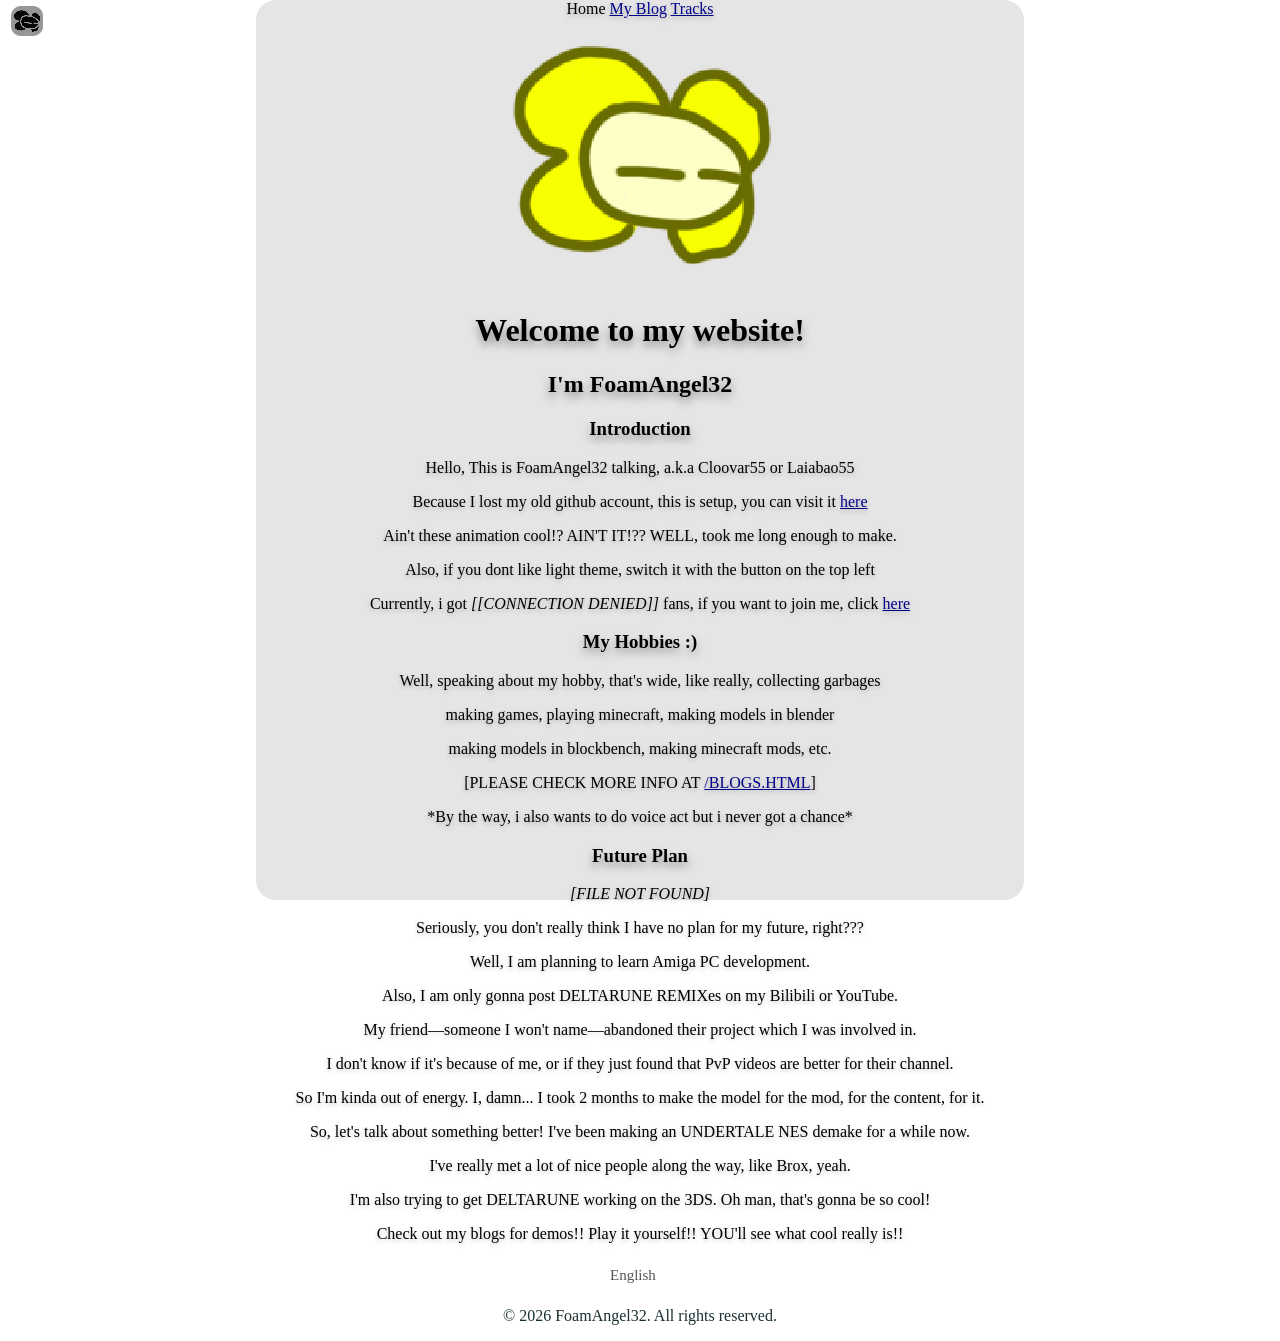
<file: index.html>
<!DOCTYPE html>
<html lang="en">

<head>
    <meta charset="UTF-8" />
    <title>FoamAngel32's Website</title>
    <link rel="icon" href="img/foamangel32_3.png">
    <link rel="stylesheet" href="styles.css">
</head>

<body id="body_id" style=" margin: 0; min-height: 100vh;overflow-x: hidden;">
    <div id="EnglishPage">
        <div class="logo2" id="nav-card" style="text-align: center;">
            <div class="nav-item-container">
                <span>Home</span>
                <a href="blogs.html" class="nav-square">My Blog</a>
                <a href="tracks.html" class="nav-square">Tracks</a>
            </div>
        </div>
        <img class="for_img_logo2" src="img/foamangel32_3.png" alt="My Avator :)">
        <h1 class="logo">Welcome to my website!</h1>
        <h2 class="logo1">I'm FoamAngel32</h2>
        <h3 class="logo2">Introduction</h3>
        <p class="logo2">Hello, This is FoamAngel32 talking, a.k.a Cloovar55 or Laiabao55</p>
        <p class="logo2">Because I lost my old github account, this is setup, you can visit it <a class="logo2"
                href="https://bilibililaiabao55.github.io">here</a></p>
        <p class="logo2">Ain't these animation cool!? AIN'T IT!?? WELL, took me long enough to make.</p>
        <p id="themeswitche_hint" class="logo2">Also, if you dont like dark theme, switch it with the button on the top
            left</p>
        <p class="logo2">Currently, i got <em id="fan_number" class="logo2"></em> fans, if you want to join me, click <a
                href="https://space.bilibili.com/401788469?spm_id_from=333.1007.0.0" class="logo2">here</a></p>
        <h3 class="logo2">My Hobbies :)</h3>
        <p class="logo2">Well, speaking about my hobby, that's wide, like really, collecting garbages</p>
        <p class="logo2">making games, playing minecraft, making models in blender</p>
        <p class="logo2">making models in blockbench, making minecraft mods, etc.</p>
        <p class="logo2">[PLEASE CHECK MORE INFO AT <a class="logo2" href="blogs.html">/BLOGS.HTML</a>]</p>
        <p class="logo2">*By the way, i also wants to do voice act but i never got a chance*</p>
        <h3 class="logo2">Future Plan</h3>
        <p><em class="logo2">[FILE NOT FOUND]</em></p>
        <p class="logo2">Seriously, you don't really think I have no plan for my future, right???</p>
        <p class="logo2">Well, I am planning to learn Amiga PC development.</p>
        <p class="logo2">Also, I am only gonna post DELTARUNE REMIXes on my Bilibili or YouTube.</p>
        <p class="logo2">My friend—someone I won't name—abandoned their project which I was involved in.</p>
        <p class="logo2">I don't know if it's because of me, or if they just found that PvP videos are better for their
            channel.</p>
        <p class="logo2">So I'm kinda out of energy. I, damn... I took 2 months to make the model for the mod, for the
            content, for it.</p>
        <p class="logo2">So, let's talk about something better! I've been making an UNDERTALE NES demake for a while
            now.</p>
        <p class="logo2">I've really met a lot of nice people along the way, like Brox, yeah.</p>
        <p class="logo2">I'm also trying to get DELTARUNE working on the 3DS. Oh man, that's gonna be so cool!</p>
        <p class="logo2">Check out my blogs for demos!! Play it yourself!! YOU'll see what cool really is!!</p>
    </div>
    <div id="ChinesePage">
        <div class="logo2" id="nav-card" style="text-align: center;">
            <div class="nav-item-container">
                <span>主页</span>
                <a href="blogs.html" class="nav-square">我的博客</a>
                <a href="tracks.html" class="nav-square">音轨</a>
            </div>
        </div>
        <img class="for_img_logo2" src="img/foamangel32_3.png" alt="My Avator :)">
        <h1 class="logo">欢迎来到我的网站</h1>
        <h2 class="logo1">我是FoamAngel32</h2>
        <h3 class="logo2">简介</h3>
        <p class="logo2">你好, 我是FoamAngel32, 又称 Cloovar55 或 Laiabao55</p>
        <p class="logo2">我不小心丢了我上一个github账号, 所以我做了这个, 你可以在 <a class="logo2"
                href="https://bilibililaiabao55.github.io">这里</a>访问旧网站</p>
        <p class="logo2">这动画不酷吗!? 啊!?? 彳亍, 这的确花了我不少时间做</p>
        <p id="themeswitche_hint_cn" class="logo2">对了, 如果你不喜欢深色主题, 用左上角的开关切换到浅色主题</p>
        <p class="logo2">截止到目前,我已经有了<em id="fan_number_cn" class="logo2"></em>个粉丝, 如果你也想要实时关注我的动态, 点击<a
                href="https://space.bilibili.com/401788469?spm_id_from=333.1007.0.0" class="logo2">这里</a></p>
        <h3 class="logo2">我的爱好:)</h3>
        <p class="logo2">彳亍, 我的兴趣很广, 就, 真的, 收集"垃圾"</p>
        <p class="logo2">做游戏, 玩我的世界, 用Blender做模型</p>
        <p class="logo2">用Blockbench做模型, 做我的世界模组, 等等</p>
        <p class="logo2">[请在<a class="logo2" href="blogs.html">此处</a>查看更多信息]</p>
        <p class="logo2">*顺便说一下啊, 我一直都想配音, 但是没机会*</p>
        <h3 class="logo2">未来计划</h3>
        <p><em class="logo2">[FILE NOT FOUND]</em></p>
        <p class="logo2">讲真, 你不会真的以为我对我的未来毫无计划吧??? 不会吧???</p>
        <p class="logo2">所以我打算试图学习Amiga PC开发</p>
        <p class="logo2">而且, 我只打算在B站和油管发DELTARUNE REMIXes</p>
        <p class="logo2">我最近一个朋友还把我们的项目给弃坑了</p>
        <p class="logo2">我不知道是不是因为我没有及时反馈还是什么的, 或者他只是觉得PVP视频更好</p>
        <p class="logo2">就是因此我有点累了, 不过没事</p>
        <p class="logo2">我说说我最近在做点什么吧! 我最近一直在试图将UNDERTALE移植到NES, 老粉应该知道, 我发过视频</p>
        <p class="logo2">我认识了一些很好的人, 比如说Brox, 嗯对是Brox</p>
        <p class="logo2">我同时还在试图让DELTARUNE能在3ds上运行</p>
        <p class="logo2">从我的博客页面看看DEMO!! 自己玩玩!! 哦Bro, 只有看过3ds DELTARUNE才能知道什么是酷</p>
    </div>
    <div style="text-align: center;">
        <select class="logo2" id="languageSelect" onchange="langSet(this)">
            <option value="zh-CN">简体中文</option>
            <option value="en-US">English</option>
        </select>
    </div>
    <footer>
        <p style="color:#1a2f2f;text-shadow: 0 0px 3px rgba(255, 255, 255, 0);">© 2026 FoamAngel32. All rights reserved.</p>
    </footer>
    <div id="bg" class="rectangle-back-animated"></div>
    <button id="btn_toggle_theme" class="dark_mode_toggle" title="Click here to toggle theme" onclick="toggle_theme()">
        <img id="theme_toggle" src="img/button_toggle_theme_dark.png" alt="toggle theme">
    </button>
    <!-- <button id="btn_toggle_1999" class="btn_toggle_1999" onclick="window.location.href = '1999';">
        <img id="theme_toggle1999" src="this_link_donot_exsists">
    </button> -->
</body>

</html>
<script>
    dark_mode = localStorage.getItem('cloovar_website_dark_mode');
    language = localStorage.getItem('cloovar_website_language');
    stop_animation = localStorage.getItem('cloovar_website_stop_first_animation');
    if (stop_animation !== null) {
        localStorage.removeItem('cloovar_website_stop_first_animation');
        const animatedElements = document.querySelectorAll('.logo, .logo1, .logo2, .for_img_logo2, .rectangle-back, .dark_mode_toggle');
        animatedElements.forEach(el => {
            el.style.opacity = '1';
            el.style.animation = 'none';
            el.style.transform = 'translate(0, 0)';
        });
        const bg = document.getElementById('bg');
        if (bg) {
            bg.style.opacity = '1';
            bg.style.animation = 'none';
            bg.style.transform = 'translate(-50%, -50%)';
        }
    }
    if (dark_mode === null) {
        if (window.matchMedia('(prefers-color-scheme: dark)').matches)
            dark_mode = 'true';
        else
            dark_mode = 'false';
    }
    if (language === null) {
        if (navigator.language.startsWith('zh'))
            language = "zh-CN";
        else
            language = "en-US";
    }
    document.getElementById('bg').style.transition = 'none'
    document.body.style.transition = 'none';
    set_theme();
    setTimeout(() => {
        document.getElementById('bg').style.transition = 'all 0.5s ease'
        document.body.style.transition = 'all 0.5s ease';
    }, 1);
    updateBiliFans();
    document.getElementById('languageSelect').value = language;
    langSet(document.getElementById('languageSelect'));
    function toggle_theme() {
        if (dark_mode === 'true')
            dark_mode = 'false';
        else
            dark_mode = 'true';
        localStorage.setItem('cloovar_website_dark_mode', dark_mode);
        set_theme();
    }
    function set_theme() {
        if (dark_mode === 'true') {
            document.getElementById('themeswitche_hint').textContent = 'Also, if you dont like dark theme, switch it with the button on the top left';
            document.getElementById('themeswitche_hint_cn').textContent = '对了, 如果你不喜欢深色主题, 用左上角的开关切换到浅色主题';
            // document.getElementById('logo').style.color = 'white';
            // document.getElementById('logo2').style.color = 'white';
            document.getElementById('body_id').style.backgroundColor = 'black';
            document.getElementById('body_id').classList.add('dark-mode');
            document.getElementById('body_id').classList.remove('light-mode');
            document.getElementById('theme_toggle').src = 'img/button_toggle_theme_dark.png';
        } else {
            document.getElementById('themeswitche_hint').textContent = 'Also, if you dont like light theme, switch it with the button on the top left';
            document.getElementById('themeswitche_hint_cn').textContent = '对了, 如果你不喜欢浅色主题, 用左上角的开关切换到深色主题';
            // document.getElementById('logo').style.color = 'black';
            // document.getElementById('logo2').style.color = 'black';
            document.getElementById('body_id').style.backgroundColor = 'white';
            document.getElementById('body_id').classList.add('light-mode');
            document.getElementById('body_id').classList.remove('dark-mode');
            document.getElementById('theme_toggle').src = 'img/button_toggle_theme_light.png';
        }
    }
    function langSet(lang) {
        if (lang.value === 'zh-CN') {
            language = 'zh-CN';
            document.getElementById('btn_toggle_theme').title = '点击切换主题';
            document.title = "赖阿包55的网站";
            document.getElementById('ChinesePage').style.display = 'block';
            document.getElementById('EnglishPage').style.display = 'none';
            document.documentElement.lang = 'zh-CN';
        } else {
            language = 'en-US';
            document.getElementById('btn_toggle_theme').title = 'Click here to toggle theme';
            document.title = "FoamAngel32's Website";
            document.getElementById('ChinesePage').style.display = 'none';
            document.getElementById('EnglishPage').style.display = 'block';
            document.documentElement.lang = 'en';
        }
        localStorage.setItem('cloovar_website_language', language);
    }
    function updateBiliFans() {
        fetch('https://api.bilibili.com/x/web-interface/card?mid=401788469')
            .then(response => response.json())
            .then(data => {
                if (data.code === 0) {
                    const fans = data.data.follower;
                    document.getElementById('fan_number').innerText = `${fans}`;
                    document.getElementById('fan_number_cn').innerText = `${fans}`;
                } else {
                    document.getElementById('fan_number').innerText = '[[ERROR]]';
                    document.getElementById('fan_number_cn').innerText = '[[ERROR]]';
                }
            })
            .catch(() => {
                document.getElementById('fan_number').innerText = '[[CONNECTION DENIED]]';
                document.getElementById('fan_number_cn').innerText = '[[CONNECTION DENIED]]';
            });
        setTimeout(() => {
            updateBiliFans();
        }, 120000);
    }

</script>
</file>
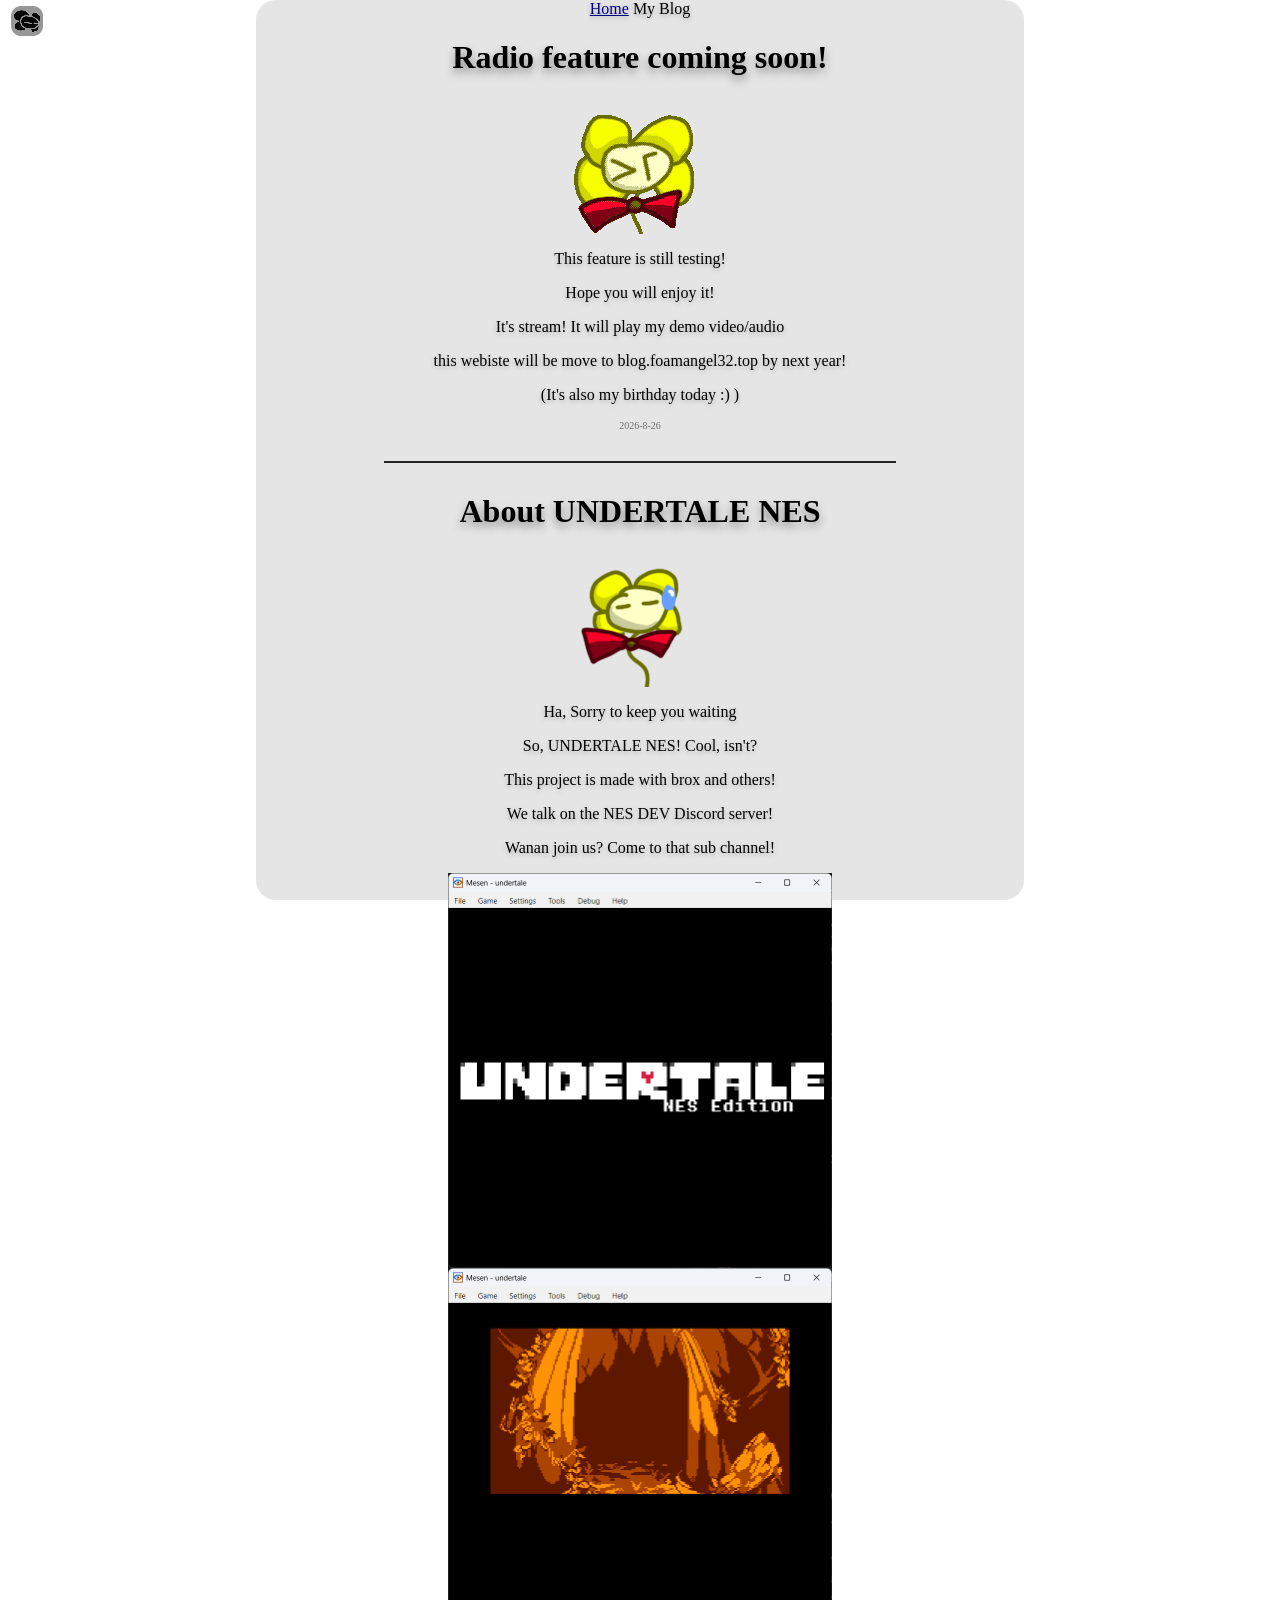
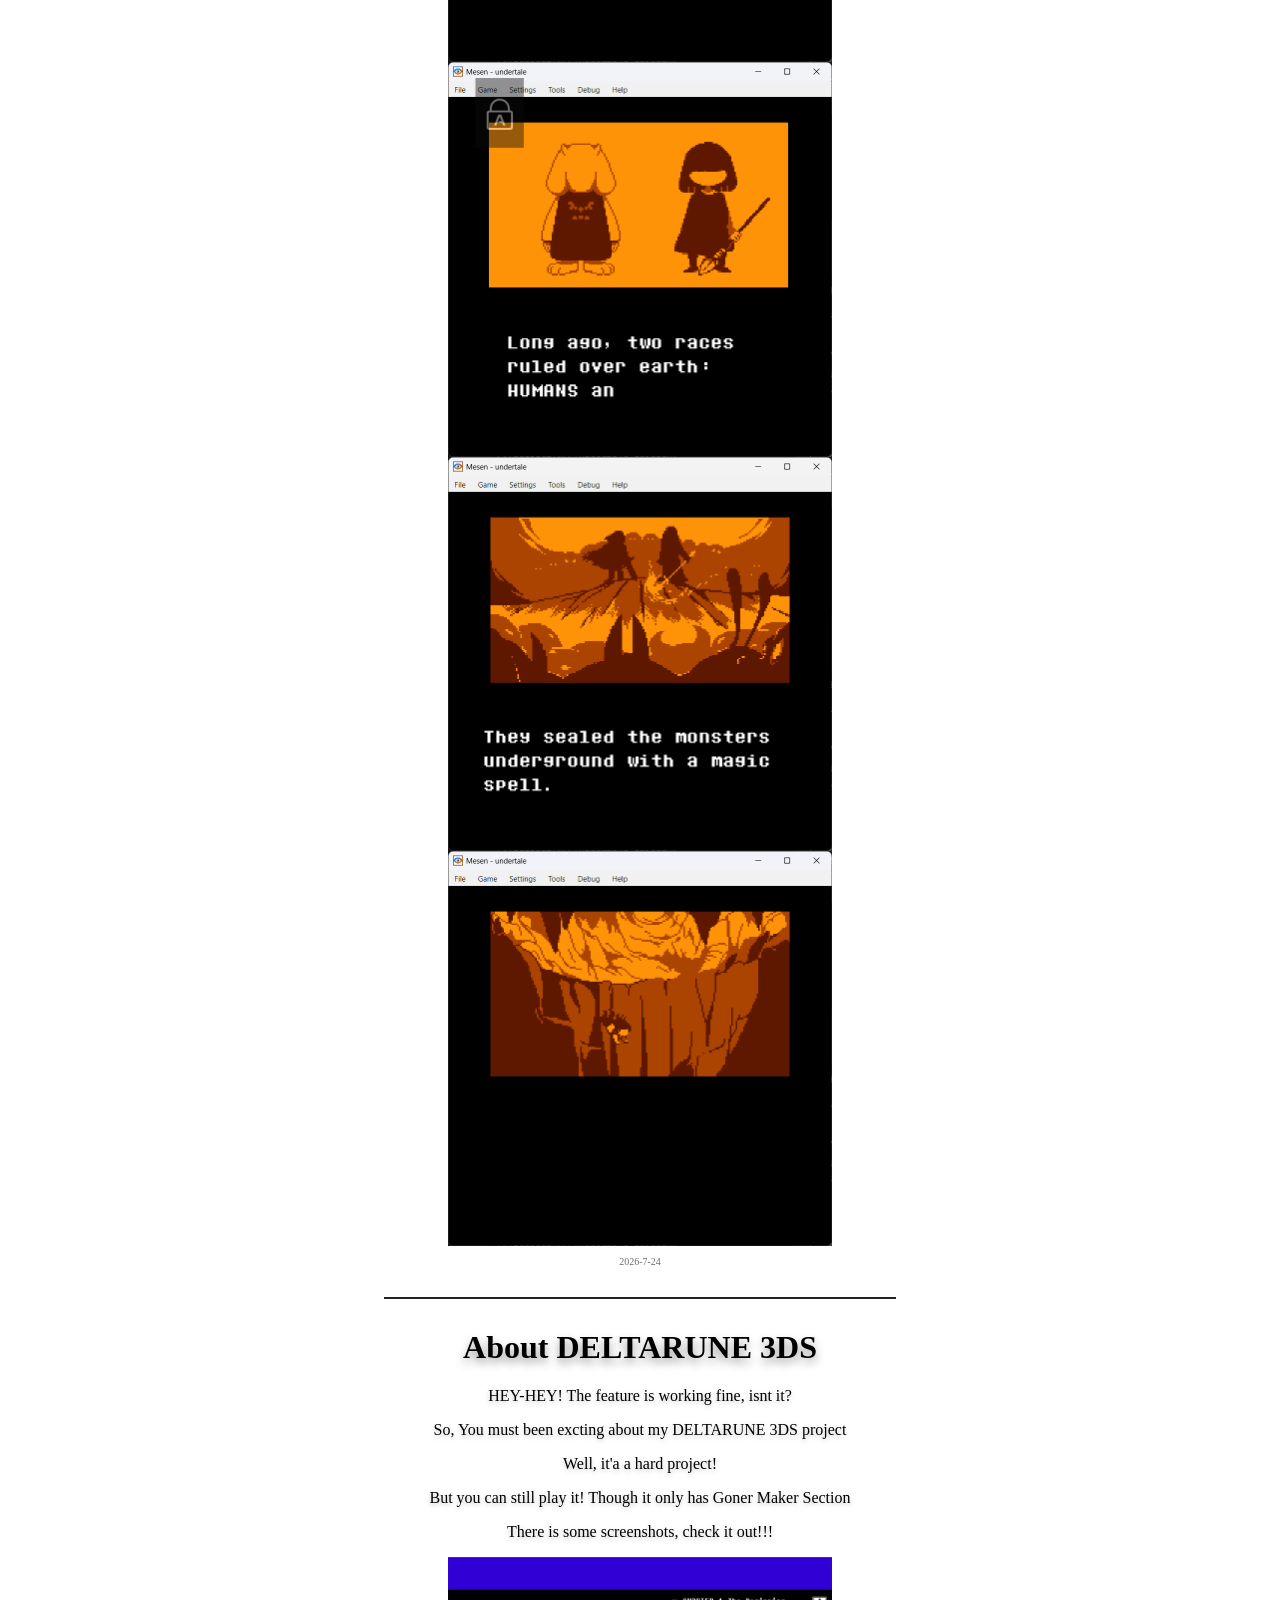
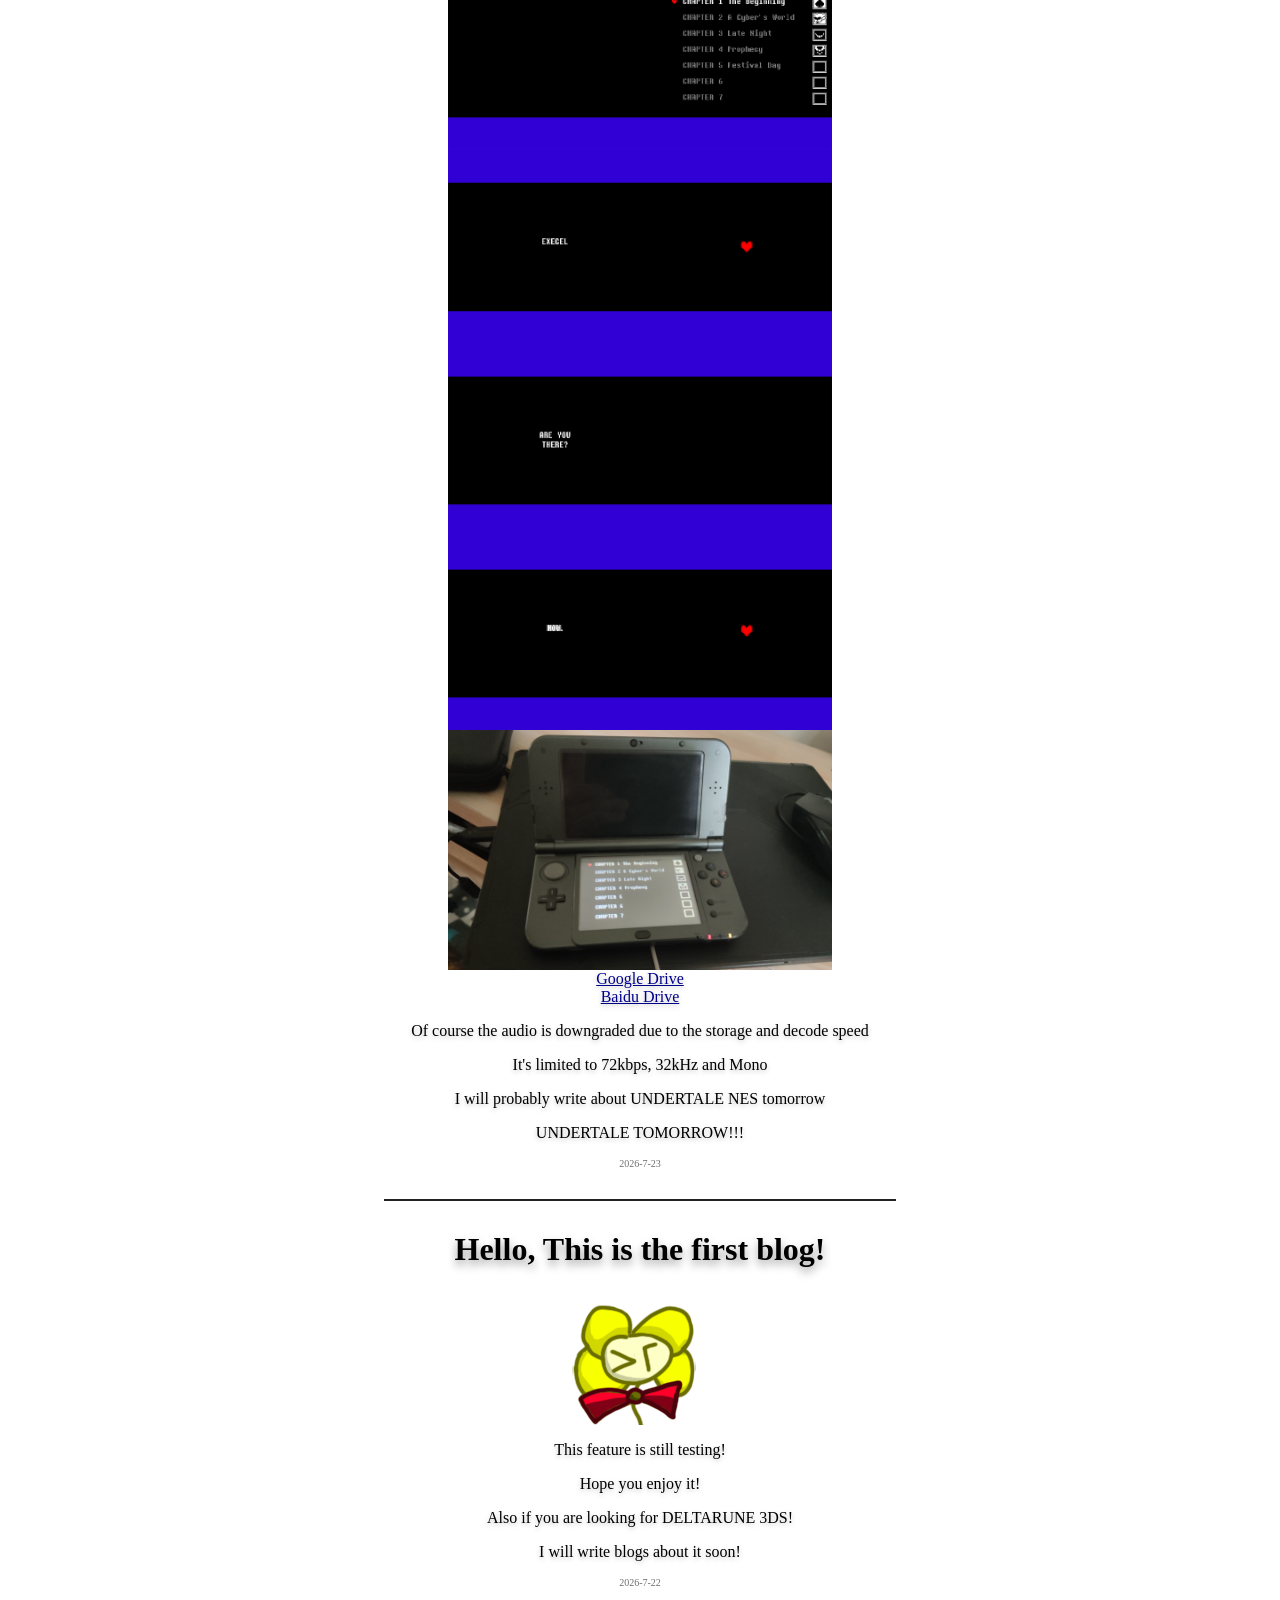
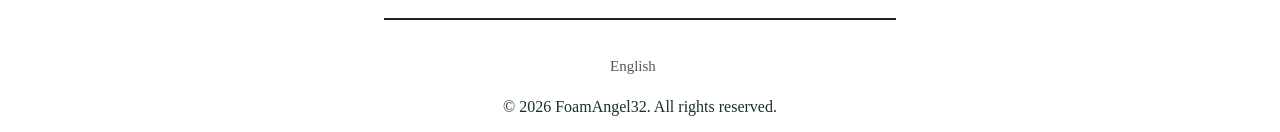
<file: blogs.html>
<!DOCTYPE html>
<html lang="en">

<head>
    <meta charset="UTF-8" />
    <title>FoamAngel32's Website</title>
    <link rel="icon" href="img/foamangel32_3.png">
    <link rel="stylesheet" href="styles.css">
</head>

<body id="body_id" style="margin: 0; min-height: 100vh;overflow-x: hidden;">
    <div id="EnglishPage">
        <div id="nav-card" style="text-align: center;">
            <div class="nav-item-container">
                <a href="index.html" class="nav-square" onclick="stop_index_anim()">Home</a>
                <span>My Blog</span>
            </div>
        </div>
        <div id="blog_list_en"></div>
    </div>
    <div id="ChinesePage">
        <div id="nav-card" style="text-align: center;">
            <div class="nav-item-container">
                <a href="index.html" class="nav-square" onclick="stop_index_anim()">主页</a>
                <span>我的博客</span>
            </div>
        </div>
        <div id="blog_list_cn"></div>
    </div>
    <div style="text-align: center;">
        <select id="languageSelect" onchange="langSet(this)">
            <option value="zh-CN">简体中文</option>
            <option value="en-US">English</option>
        </select>
    </div>
    <footer>
        <p style="color:#1a2f2f;text-shadow: 0 0px 3px rgba(255, 255, 255, 0);">© 2026 FoamAngel32. All rights reserved.
        </p>
    </footer>
    <div id="bg" class="rectangle-back"></div>
    <button id="btn_toggle_theme" title="Click here to toggle theme" onclick="toggle_theme()"
        class="dark_mode_toggle_no_anim">
        <img id="theme_toggle" src="img/button_toggle_theme_dark.png" alt="toggle theme">
    </button>
</body>

</html>
<script src="blog_decoder.js"></script>
<script>
    dark_mode = localStorage.getItem('cloovar_website_dark_mode');
    language = localStorage.getItem('cloovar_website_language');
    if (dark_mode === null) {
        if (window.matchMedia('(prefers-color-scheme: dark)').matches)
            dark_mode = 'true';
        else
            dark_mode = 'false';
    }
    if (language === null) {
        if (navigator.language.startsWith('zh'))
            language = "zh-CN";
        else
            language = "en-US";
    }
    document.getElementById('bg').style.transition = 'none'
    document.body.style.transition = 'none';
    set_theme();
    setTimeout(() => {
        document.getElementById('bg').style.transition = 'all 0.5s ease'
        document.body.style.transition = 'all 0.5s ease';
    }, 1);
    document.getElementById('languageSelect').value = language;
    langSet(document.getElementById('languageSelect'));
    start_decode_blog();
    function toggle_theme() {
        if (dark_mode === 'true')
            dark_mode = 'false';
        else
            dark_mode = 'true';
        localStorage.setItem('cloovar_website_dark_mode', dark_mode);
        set_theme();
    }
    function set_theme() {
        if (dark_mode === 'true') {
            // document.getElementById('logo').style.color = 'white';
            // document.getElementById('logo2').style.color = 'white';
            document.getElementById('body_id').style.backgroundColor = 'black';
            document.getElementById('body_id').classList.add('dark-mode');
            document.getElementById('body_id').classList.remove('light-mode');
            document.getElementById('theme_toggle').src = 'img/button_toggle_theme_dark.png';
        } else {
            // document.getElementById('logo').style.color = 'black';
            // document.getElementById('logo2').style.color = 'black';
            document.getElementById('body_id').style.backgroundColor = 'white';
            document.getElementById('body_id').classList.add('light-mode');
            document.getElementById('body_id').classList.remove('dark-mode');
            document.getElementById('theme_toggle').src = 'img/button_toggle_theme_light.png';
        }
    }
    function langSet(lang) {
        if (lang.value === 'zh-CN') {
            language = 'zh-CN';
            document.getElementById('btn_toggle_theme').title = '点击切换主题';
            document.title = "赖阿包55的网站 - REMIX";
            document.getElementById('ChinesePage').style.display = 'block';
            document.getElementById('EnglishPage').style.display = 'none';
            document.documentElement.lang = 'zh-CN';
        } else {
            language = 'en-US';
            document.getElementById('btn_toggle_theme').title = 'Click here to toggle theme';
            document.title = "FoamAngel32's Website - REMIX";
            document.getElementById('ChinesePage').style.display = 'none';
            document.getElementById('EnglishPage').style.display = 'block';
            document.documentElement.lang = 'en';
        }
        localStorage.setItem('cloovar_website_language', language);
    }
    function stop_index_anim() {
        localStorage.setItem('cloovar_website_stop_first_animation', '0');
    }
</script>
</file>
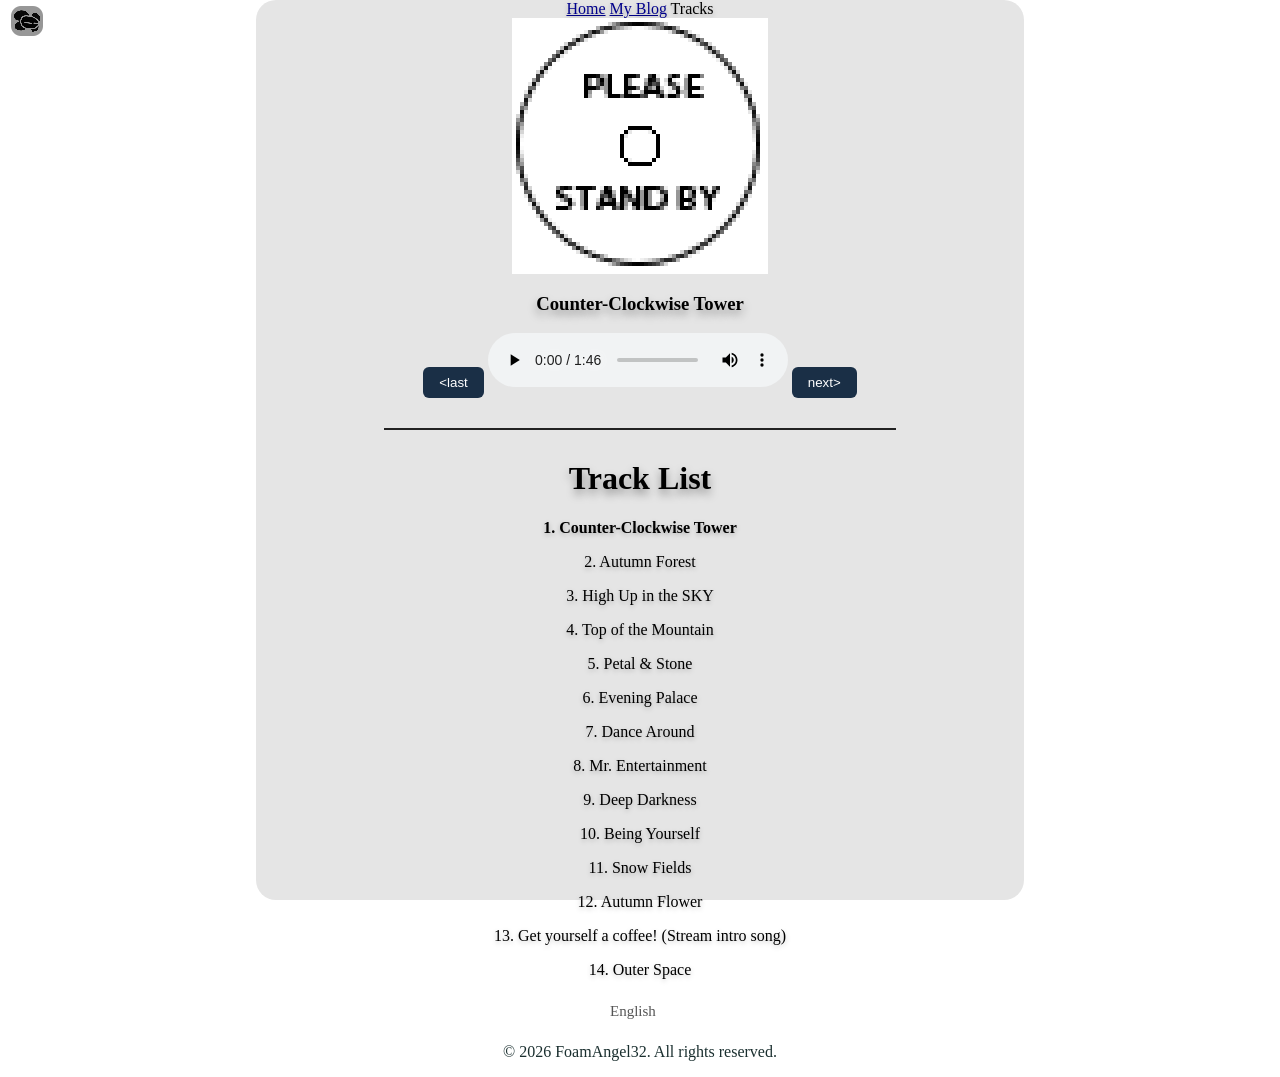
<file: tracks.html>
<!DOCTYPE html>
<html lang="en">

<head>
    <meta charset="UTF-8" />
    <title>FoamAngel32's Website</title>
    <link rel="icon" href="img/foamangel32_3.png">
    <link rel="stylesheet" href="styles.css">
</head>

<body id="body_id" style="margin: 0; min-height: 100vh;overflow-x: hidden;">
    <div id="EnglishPage">
        <div id="nav-card" style="text-align: center;">
            <div class="nav-item-container">
                <a href="index.html" class="nav-square" onclick="stop_index_anim()">Home</a>
                <a href="blogs.html" class="nav-square" onclick="stop_index_anim()">My Blog</a>
                <span>Tracks</span>
            </div>
        </div>
    </div>
    <div id="ChinesePage">
        <div id="nav-card" style="text-align: center;">
            <div class="nav-item-container">
                <a href="index.html" class="nav-square" onclick="stop_index_anim()">主页</a>
                <a href="blogs.html" class="nav-square" onclick="stop_index_anim()">我的博客</a>
                <span>音轨</span>
            </div>
        </div>
    </div>
    <div class="audioPlayer">
        <img id="audioPlayer-Cover" src="img/cover/temp.png" style="justify-content: center; align-items: center; gap: 10px; width: 20%; height: 20%; image-rendering: pixelated;">
        <div style="display: flex; justify-content: center; align-items: center; gap: 10px;">
            <h3 id="audioPlayer-Title"></h3>
        </div>
        <button
                style="border: none;background-color: #1a2f46;color: #fff;padding: 8px 16px;border-radius: 6px;cursor: pointer;"
                onclick="last_song()">&lt;last</button>
        <audio controls id="audioPlayer-Audio">
            <source id="audioPlayer-Source" src="mus/counter-clockwise_tower.wav" type="audio/wav">
            Your browser does not support the audio element.
        </audio>
        <button
            style="border: none;background-color: #1a2f46;color: #fff;padding: 8px 16px;border-radius: 6px;cursor: pointer;"
            onclick="next_song()">next&gt;</button>
    </div>
    <hr style="width: 40%; margin: 30px auto; border: none; border-top: 2px solid #222;">
    <h1>Track List</h1>
    <div id="trackList"></div>
    <div style="text-align: center;">
        <select id="languageSelect" onchange="langSet(this)">
            <option value="zh-CN">简体中文</option>
            <option value="en-US">English</option>
        </select>
    </div>
    <footer>
        <p style="color:#1a2f2f;text-shadow: 0 0px 3px rgba(255, 255, 255, 0);">© 2026 FoamAngel32. All rights reserved.
        </p>
    </footer>
    <div id="bg" class="rectangle-back"></div>
    <button id="btn_toggle_theme" title="Click here to toggle theme" onclick="toggle_theme()"
        class="dark_mode_toggle_no_anim">
        <img id="theme_toggle" src="img/button_toggle_theme_dark.png" alt="toggle theme">
    </button>
</body>

</html>
<script>
    let dark_mode = localStorage.getItem('cloovar_website_dark_mode');
    let language = localStorage.getItem('cloovar_website_language');
    if (dark_mode === null) {
        if (window.matchMedia('(prefers-color-scheme: dark)').matches)
            dark_mode = 'true';
        else
            dark_mode = 'false';
    }
    if (language === null) {
        if (navigator.language.startsWith('zh'))
            language = "zh-CN";
        else
            language = "en-US";
    }
    document.getElementById('bg').style.transition = 'none'
    document.body.style.transition = 'none';
    set_theme();
    setTimeout(() => {
        document.getElementById('bg').style.transition = 'all 0.5s ease'
        document.body.style.transition = 'all 0.5s ease';
    }, 1);
    let current_song_id = 0;
    document.getElementById('languageSelect').value = language;
    langSet(document.getElementById('languageSelect'));
    let track_data;
    track_data = loadTracks();
    async function loadTracks() {
        try {
            const response = await fetch('tracks.json');
            track_data = await response.json();
            let track_id = 1;
            for (const trackName of track_data["o"]) {
                const p = document.createElement('p')
                p.textContent = track_id + ". " + trackName
                p.id = "trackList-track" + (track_id - 1);
                document.getElementById('trackList').appendChild(p);
                track_id++;
            }
            update_song();
            return track_data;
        } catch (error) {
            console.error('INDEX ERROR WHILE LOADING:', error);
            if (language === "zh-CN") {
                alert("音轨索引加载失败! 请刷新页面! ")
            } else {
                alert("Tracks index load failed! Please refresh! ")
            }
        }
    }
    function next_song() {
        if (current_song_id < (track_data["o"].length - 1)) {
            current_song_id += 1;
        }
        update_song()
    }
    function last_song() {
        if (current_song_id > 0) {
            current_song_id -= 1;
        }
        update_song()
    }
    function update_song() {
        document.getElementById('audioPlayer-Title').textContent = track_data["o"][current_song_id];
        document.getElementById('audioPlayer-Source').src = "mus/" + track_data["t"][track_data["o"][current_song_id]][0];
        document.getElementById('audioPlayer-Source').type = track_data["t"][track_data["o"][current_song_id]][1];
        const audio = document.getElementById('audioPlayer-Audio');
        const playing = !audio.paused;
        audio.load();
        if (playing) { 
            audio.addEventListener('canplay', () => {
                audio.play()
            }, { once: true });
        }
        const div = document.getElementById('trackList');

        div.querySelectorAll('p').forEach(p => {
            p.style.fontWeight = '';
        });
        document.getElementById('trackList-track' + current_song_id).style.fontWeight = 'bold';
    }
    function toggle_theme() {
        if (dark_mode === 'true')
            dark_mode = 'false';
        else
            dark_mode = 'true';
        localStorage.setItem('cloovar_website_dark_mode', dark_mode);
        set_theme();
    }
    function set_theme() {
        if (dark_mode === 'true') {
            // document.getElementById('logo').style.color = 'white';
            // document.getElementById('logo2').style.color = 'white';
            document.getElementById('body_id').style.backgroundColor = 'black';
            document.getElementById('body_id').classList.add('dark-mode');
            document.getElementById('body_id').classList.remove('light-mode');
            document.getElementById('theme_toggle').src = 'img/button_toggle_theme_dark.png';
        } else {
            // document.getElementById('logo').style.color = 'black';
            // document.getElementById('logo2').style.color = 'black';
            document.getElementById('body_id').style.backgroundColor = 'white';
            document.getElementById('body_id').classList.add('light-mode');
            document.getElementById('body_id').classList.remove('dark-mode');
            document.getElementById('theme_toggle').src = 'img/button_toggle_theme_light.png';
        }
    }
    function langSet(lang) {
        if (lang.value === 'zh-CN') {
            language = 'zh-CN';
            document.getElementById('btn_toggle_theme').title = '点击切换主题';
            document.title = "赖阿包55的网站 - 音乐";
            document.getElementById('ChinesePage').style.display = 'block';
            document.getElementById('EnglishPage').style.display = 'none';
            document.documentElement.lang = 'zh-CN';
        } else {
            language = 'en-US';
            document.getElementById('btn_toggle_theme').title = 'Click here to toggle theme';
            document.title = "FoamAngel32's Website - Tracks";
            document.getElementById('ChinesePage').style.display = 'none';
            document.getElementById('EnglishPage').style.display = 'block';
            document.documentElement.lang = 'en';
        }
        localStorage.setItem('cloovar_website_language', language);
    }
    function stop_index_anim() {
        localStorage.setItem('cloovar_website_stop_first_animation', '0');
    }

</script>
</file>
<file: styles.css>
p {
    text-align: center;
}

small {
    text-align: center;
}

.choosen {
    text-align: center;
    color: red;
}

a {
    text-align: center;
}

h1,
h2,
h3,
h4,
h5 {
    text-align: center;
}

img,
.img-center,
iframe {
    display: block;
    margin: 0 auto;
}

.rectangle-back {
    width: 60%;
    height: 100%;
    overflow: hidden;
    z-index: -1;
    position: fixed;
    left: 50%;
    top: 50%;
    transform: translate(-50%, -50%);
    border-radius: 20px;
}

.rectangle-back-animated {
    width: 60%;
    height: 100%;
    overflow: hidden;
    z-index: -1;
    position: fixed;
    left: 50%;
    top: 50%;
    transform: translate(-50%, -50%);
    border-radius: 20px;
    animation: img_moveLOGO3 4s ease-in-out forwards;
}

@keyframes img_moveLOGO3 {
    0% {
        opacity: 0;
    }

    50% {
        opacity: 0;
    }

    100% {
        opacity: 1;
    }
}

#bg,
#body_id {
    transition: all 0.2s ease-in-out;
}

.dark_mode_toggle {
    top:5px;
    left:5px;
    position: fixed;
    background: none;
    border: none;
    cursor: pointer;
    animation: moveLOGO2 4s ease-in-out forwards;
}

.dark_mode_togglebtn {
    top:5px;
    left:5px;
    position: fixed;
    background: none;
    border: none;
    cursor: pointer;
    animation: btnFadeIn 4s ease-in-out forwards;
}
@keyframes btnFadeIn {
    0% { opacity: 0; }
    50% { opacity: 0; }
    100% { opacity: 1; }
}

.dark_mode_toggle_no_anim {
    top:5px;
    left:5px;
    position: fixed;
    background: none;
    border: none;
    cursor: pointer;
}

.logo {
    animation: moveLOGO0 4s ease-in-out forwards;
}

@keyframes moveLOGO0 {
    0% {
        transform: translate(-50%, -50%) translateX(50%);
        opacity: 0;
    }

    25% {
        transform: translate(-50%, 0%) translateX(50%);
        opacity: 1;
    }
}

.logo1 {
    animation: moveLOGO1 4s ease-in-out forwards;
}

@keyframes moveLOGO1 {
    0% {
        transform: translate(-50%, -50%) translateX(50%);
        opacity: 0;
    }

    25% {
        transform: translate(-50%, -50%) translateX(50%);
        opacity: 0;
    }

    50% {
        transform: translate(-50%, 0%) translateX(50%);
        opacity: 1;
    }
}

.logo2 {
    animation: moveLOGO2 4s ease-in-out forwards;
}

@keyframes moveLOGO2 {
    0% {
        transform: translate(-50%, -50%) translateX(50%);
        opacity: 0;
    }

    50% {
        transform: translate(-50%, -50%) translateX(50%);
        opacity: 0;
    }

    100% {
        transform: translate(-50%, 0%) translateX(50%);
        opacity: 1;
    }
}

.for_img_logo2 {
    animation: img_moveLOGO2 4s ease-in-out forwards;
}

@keyframes img_moveLOGO2 {
    0% {
        transform: translate(-50%, -10%) translateX(50%);
        opacity: 0;
    }

    50% {
        transform: translate(-50%, -10%) translateX(50%);
        opacity: 0;
    }

    100% {
        transform: translate(-50%, 0%) translateX(50%);
        opacity: 1;
    }
}

body.dark-mode h1,
body.dark-mode h2,
body.dark-mode h3,
body.dark-mode h4,
body.dark-mode h5 {
    color: white;
    text-shadow: 0 0px 10px rgba(255, 255, 255, 0.6);
}

body.dark-mode p {
    color: white;
    text-shadow: 0 0px 2px rgba(255, 255, 255, 0.4);
}

body.dark-mode span {
    color: white;
    text-shadow: 0 0px 2px rgba(255, 255, 255, 0.4);
}

body.dark-mode a {
    text-align: center;
    color: darkcyan;
    text-shadow: 0 0px 2px rgba(255, 255, 255, 0.4);
}

body.dark-mode a:hover {
    text-align: center;
    color: cyan;
    text-shadow: 0 0px 2px rgba(255, 255, 255, 0.4);
}

body.dark-mode a:active {
    text-align: center;
    color: darkgreen;
    text-shadow: 0 0px 2px rgba(255, 255, 255, 0.4);
}

body.dark-mode a:visited {
    text-align: center;
    color: purple;
    text-shadow: 0 0px 2px rgba(255, 255, 255, 0.4);
}

body.light-mode h1,
body.light-mode h2,
body.light-mode h3,
body.light-mode h4,
body.light-mode h5 {
    color: black;
    text-shadow: 0 5px 10px rgba(0, 0, 0, 0.4);
}

body.light-mode p {
    color: black;
    text-shadow: 0 2px 5px rgba(0, 0, 0, 0.25);
}

body.light-mode span {
    color: black;
    text-shadow: 0 2px 5px rgba(0, 0, 0, 0.25);
}

body.dark-mode #bg {
    background-color: #1a1a1a
}

body.light-mode #bg {
    background-color: #e5e5e5
}

body.light-mode a {
    text-align: center;
    color: darkblue;
    text-shadow: 0 2px 5px rgba(0, 0, 0, 0.25);
}

body.light-mode a:hover {
    text-align: center;
    color: blue;
    text-shadow: 0 2px 5px rgba(0, 0, 0, 0.25);
}

body.light-mode a:active {
    text-align: center;
    color: darkred;
    text-shadow: 0 2px 5px rgba(0, 0, 0, 0.25);
}

body.light-mode a:visited {
    text-align: center;
    color: purple;
    text-shadow: 0 2px 5px rgba(0, 0, 0, 0.25);
}

#languageSelect {
    appearance: none;
    -webkit-appearance: none;
    background: transparent;
    border: none;
    outline: none;
    font-family: inherit;
    font-size: 15px;
    color: #555;
    cursor: pointer;
    padding: 8px 12px;
    border-radius: 6px;
    transition: all 0.3s ease;
}
#btn_toggle_1999 {
    left:97%;
    top:5px;
    position: fixed;
    background: none;
    border: none;
    cursor: pointer;
}
.audioPlayer{
  justify-content: center; 
  align-items: center; 
  text-align: center;
}
</file>
